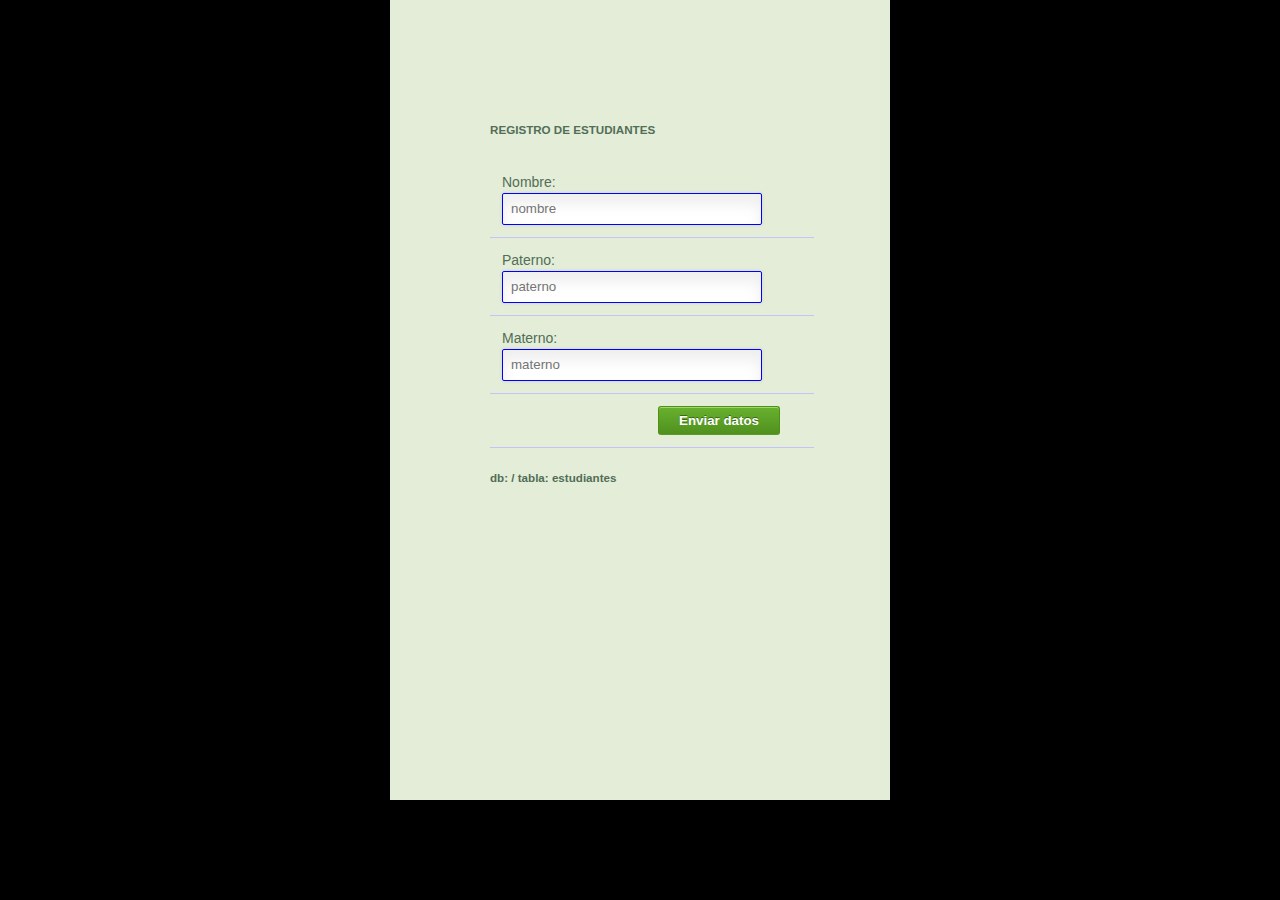
<file: index.html>
<!DOCTYPE html>
<html lang="en">
<head>
	<meta charset="UTF-8">
	<meta name="viewport" content="width=device-width, initial-scale=1.0">
	<link rel="stylesheet" href="css/estilo.css">
	<title>Formulario</title>
	</head> 	
	<body>
		<h5>REGISTRO DE ESTUDIANTES</h5>					
		<form class="declara" action="guardar.php" id="contact_form" runat="server">
	 
		<div>
			<!-- ul, li son etiquetas que se usan para realizar listas ordenadas -->
			<ul>
				
				<li>Nombre:
					<input type="text" name="nombre" placeholder="nombre" value="" maxlength="10" required />					
				</li> 
				
				<li>Paterno:
					<input type="text" name="paterno" placeholder="paterno" value="" maxlength="30" required />					
				</li> 

				<li>Materno:
					<input type="text" name="materno" placeholder="materno" value="" maxlength="30" required />					
				</li> 				
				
				<li> 
					<button class="submit" type="submit">Enviar datos</button> 
				</li>
						
			</ul> 
		   </div>
		   		<h5> db:  / tabla: estudiantes</h5>           		
		</form>
	</body> 
</html>
</file>
<file: css/estilo.css>
/* RESET AL FOCUS .... SITIO O ESPACIO DONDE SE UBICA EL APUNTADOR*/ 
*:focus { 
	outline: none; 
} 

html{
	width: 800px;height:800px;
	background: black;
	margin: auto;

}

/* ---------------------TIPOGRAFIA O FONTS */ 
body { 
	font: 14px/21px "Lucida Sans", "Lucida Grande", "Lucida Sans Unicode", sans-serif;
	color: #526e57; background: #e3edd8;
	width: 500px; height: 800px;
	margin: auto; padding: 100px;
	box-sizing: border-box;
} 

.declara h2{ font-family: Georgia, Times, "Times New Roman", serif; }



/* ---------------------ESTILO DE LAS LISTAS*/ 
.declara ul { 
	width: 750px; 
	list-style-type: none; 
	list-style-position: outside; 
	margin: 0px; 
	padding: 0px; 
} 
.declara li { 
	padding: 12px; 
	border-bottom: 1px solid #c3c5fa; /* linea separadora */ 
	position: relative; 
	width: 300px;
} 


/* --------------------- CABECERA */ 
.declara h2 { 
	margin: 0; 
	display: inline; 
} 
.required_notification { color: #d45252; 
	margin: 5px 0 0 0; display: inline; 
	float: right; }


.declara input { 
	height: 20px; width: 220px; padding: 5px 8px; 
} 

.declara button { 
	margin-left: 156px; 
} 

.declara input { 
	border: 1px solid #00f; /* contorno de las celdas */
	box-shadow: 0px 0px 3px #ccc, 0 10px 15px #eee inset; 
	border-radius: 2px; 
	padding-right: 30px; 
	-moz-transition: padding .25s; 
	-webkit-transition: padding .25s; 
	-o-transition: padding .25s; 
	transition: padding .25s; }


.declara input:focus { 
	background: #fff; 
	border: 1px solid #555; 
	box-shadow: 0 0 3px #0ff; /* #aaa */
	padding-right: 70px; 
} 

/*  --------------------------VALIDACION Y SU ESTILO */ 
.declara input:focus:invalid { background: #fff url(images/invalid.png) no-repeat 98% center; 
	box-shadow: 0 0 5px #d45252; 
	border-color: #b03535; 
} 



.declara input:focus { 
	display: inline; 
} 

.declara input:required:valid  { 
	background: #28921f; 
	color: #28921f;
} 


/* -------------------------- ESTILO DEL BOTON Y ESTADOS */ 
button.submit { 
	background-color: #68b12f; 
	background: -webkit-gradient(linear, left top, left bottom, from(#68b12f), to(#50911e)); 
	background: -webkit-linear-gradient(top, #68b12f, #50911e); 
	background: -moz-linear-gradient(top, #68b12f, #50911e); 
	background: -ms-linear-gradient(top, #68b12f, #50911e); 
	background: -o-linear-gradient(top, #68b12f, #50911e); 
	background: linear-gradient(top, #68b12f, #50911e); 
	border: 1px solid #509111; 
	border-bottom: 1px solid #5b992b; 

	border-radius: 3px; 
	-webkit-border-radius: 3px; 
	-moz-border-radius: 3px; 
	-ms-border-radius: 3px; 
	-o-border-radius: 3px; 

	box-shadow: inset 0 1px 0 0 #9fd574; 
	-webkit-box-shadow: 0 1px 0 0 #9fd574 inset; 
	-moz-box-shadow: 0 1px 0 0 #9fd574 inset; 
	-ms-box-shadow: 0 1px 0 0 #9fd574 inset; 
	-o-box-shadow: 0 1px 0 0 #9fd574 inset; 
	color: white; 
	font-weight: bold; 
	padding: 6px 20px; 
	text-align: center; 
	text-shadow: 0 -1px 0 #396715; 
} 
button.submit:hover { opacity: .85; 
	cursor: pointer; }

button.submit:active { border: 1px solid #20911e; 
	box-shadow: 0 0 10px 5px #356b0b inset; 
	-webkit-box-shadow: 0 0 10px 5px #356b0b inset; 
	-moz-box-shadow: 0 0 10px 5px #356b0b inset; 
	-ms-box-shadow: 0 0 10px 5px #356b0b inset; 
	-o-box-shadow: 0 0 10px 5px #356b0b inset; 
}
</file>
